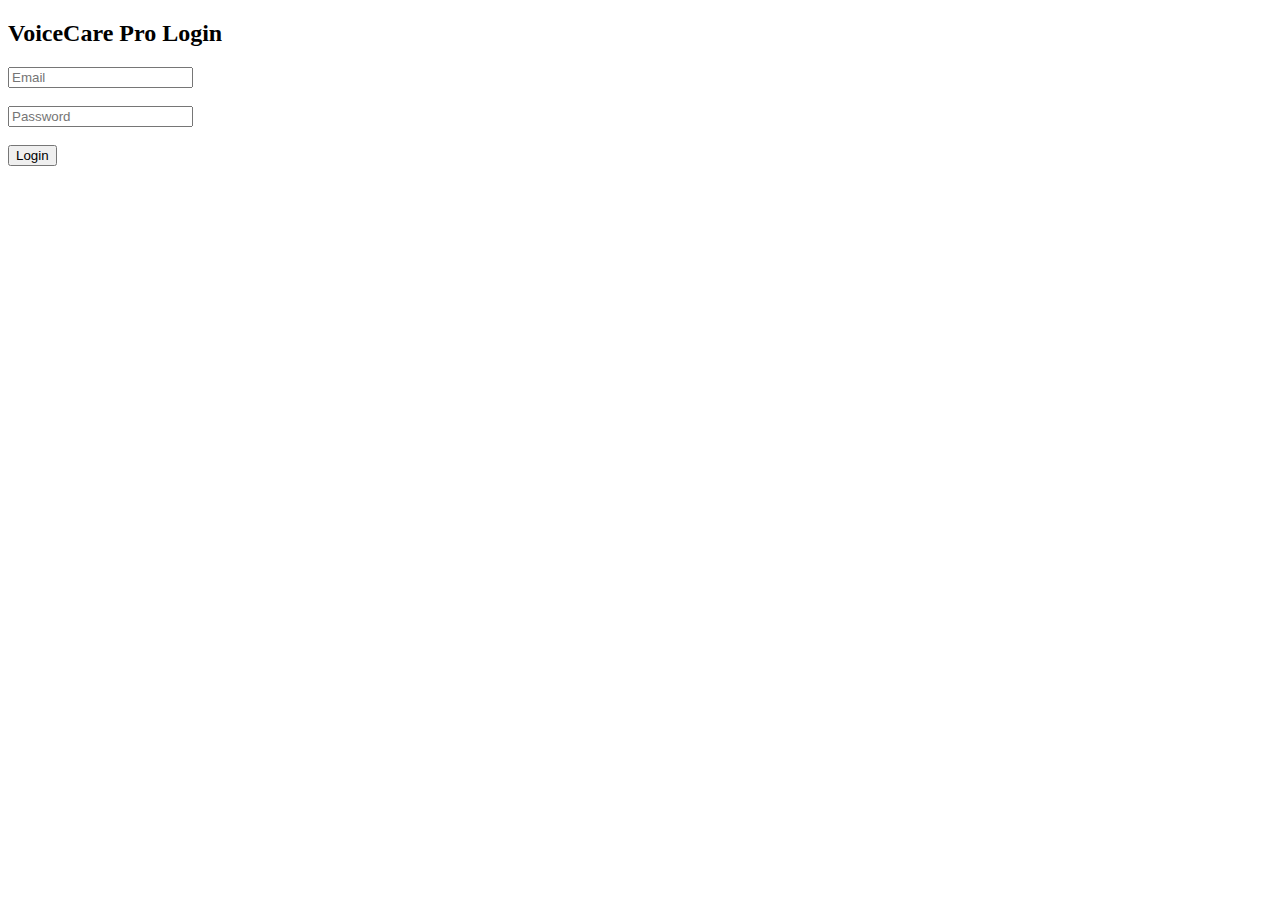
<file: templates/login.html>
<!DOCTYPE html>
<html>
<head>
    <title>VoiceCare Pro — Login</title>
</head>
<body>

    <h2>VoiceCare Pro Login</h2>

    <form method="POST">
        <input type="email" name="email" placeholder="Email" required><br><br>
        <input type="password" name="password" placeholder="Password" required><br><br>

        <button type="submit">Login</button>
    </form>

</body>
</html>
</file>
